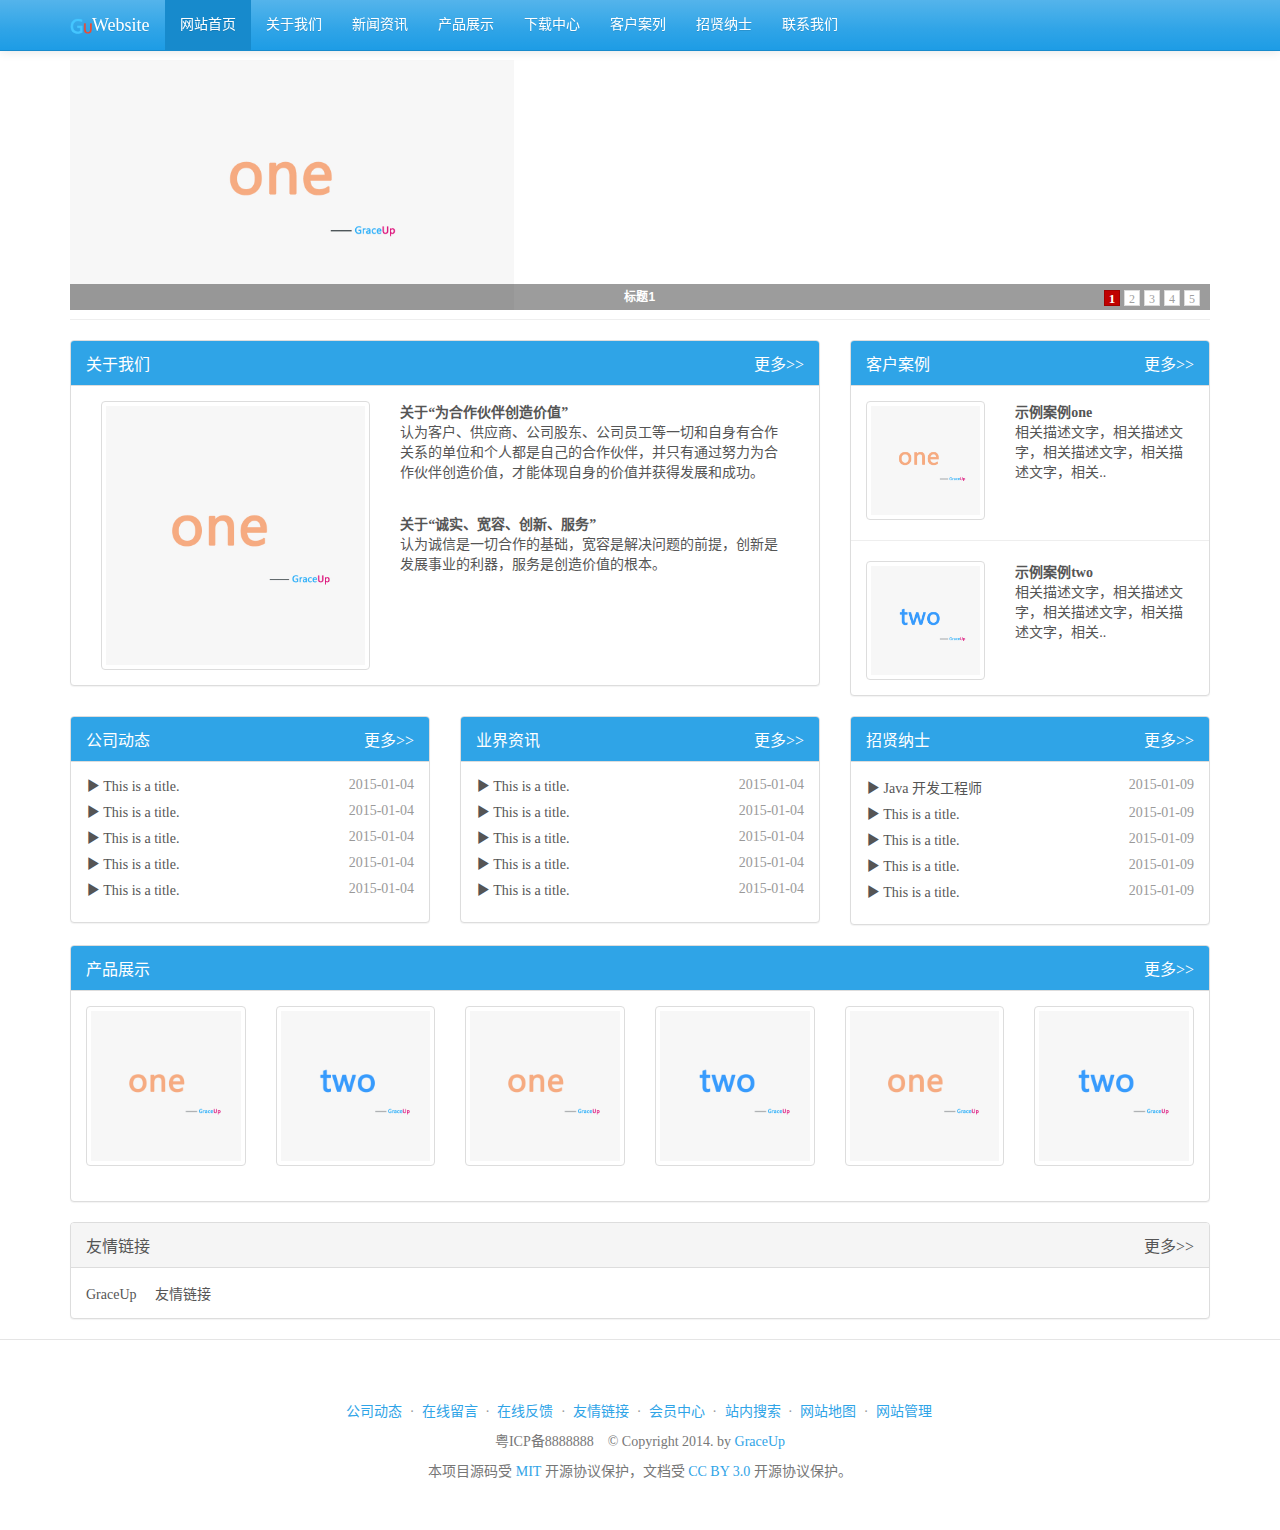
<file: test/index.html>
<!DOCTYPE html>
<html lang="zh-CN"><head>
<meta http-equiv="content-type" content="text/html; charset=UTF-8">
    <meta charset="utf-8">
    <title>Website V1.0</title>
    <meta name="viewport" content="width=device-width, initial-scale=1">
    <link rel="stylesheet" href="css/bootstrap.css" media="screen">
    <link rel="alternate icon" type="image/png"
			href="img/favicon.png">
    <link rel="stylesheet" href="css/smallslider.css">
    <link rel="stylesheet" href="css/website.css">
    <!-- HTML5 shim and Respond.js IE8 support of HTML5 elements and media queries -->
    <!--[if lt IE 9]>
      <script src="js/html5shiv.js"></script>
      <script src="js/respond.min.js"></script>
    <![endif]-->
  </head>
  <body class="" style="">
    <div class="navbar navbar-default navbar-fixed-top">
      <div class="container">
        <div class="navbar-header">
          <a href="#" class="navbar-brand"><img src="img/favicon.png" style="display: inline;height: 22px;">Website</a>
          <button class="navbar-toggle" type="button" data-toggle="collapse" data-target="#navbar-main">
            <span class="icon-bar"></span>
            <span class="icon-bar"></span>
            <span class="icon-bar"></span>
          </button>
        </div>
        <div class="navbar-collapse collapse" id="navbar-main">
          <ul class="nav navbar-nav">
            <li  class="active">
              <a href="index.html">网站首页</a>
            </li>
            <li>
              <a href="about.html">关于我们</a>
            </li>
            <li>
              <a href="#">新闻资讯</a>
            </li>
            <li>
              <a href="#">产品展示</a>
            </li>
            <li>
              <a href="#">下载中心</a>
            </li>
            <li>
              <a href="#">客户案列</a>
            </li>
            <li>
              <a href="#">招贤纳士</a>
            </li>
            <li>
              <a href="#">联系我们</a>
            </li>
           
          </ul>

       
        </div>
      </div>
    </div>
    
    
    


    <div class="container">
    
    <div class="page-header">
        
      <div class="row">
          <div class="col-lg-12">
	    <!-- 图片轮播 -->
	    <div id="flashbox" class="smallslider" style="margin-top: 20px;" >
			<ul>
				<li><a href="#"><img src="img/4.jpg"  width="100%"  height="250px"
						title="" alt="标题1" />
				</a>
				</li>
				<li><a href="#"><img src="img/5.jpg"  width="100%"  height="250px"
						title="" alt="标题2" />
				</a>
				</li>
				<li><a href="#"><img src="img/4.jpg"  width="100%"  height="250px"
						title="" alt="标题3" />
				</a>
				</li>
				<li><a href="#"><img src="img/5.jpg"  width="100%"  height="250px"
						title="" alt="标题4" />
				</a>
				</li>
				<li><a href="#"><img src="img/4.jpg"  width="100%"  height="250px"
						title="" alt="标题5" />
				</a>
				</li>
			</ul>
		</div>
	</div>
	</div>
      </div>
    
    
	
	<div class="row">
	  <div class="col-md-8">
	  <div class="panel panel-primary">
                <div class="panel-heading">
                  <p class="panel-title">
				  关于我们
				  <a style="float: right;" href="#">
				  更多>>
				  </a>
                  </p>
                </div>
                <div class="panel-body">
                <div class="col-md-5">
                <img src="img/1.jpg" alt="..." class="img-thumbnail">
                </div>
                <div class="col-md-7">
                <strong>
                  关于“为合作伙伴创造价值”
                </strong><br>
 认为客户、供应商、公司股东、公司员工等一切和自身有合作关系的单位和个人都是自己的合作伙伴，并只有通过努力为合作伙伴创造价值，才能体现自身的价值并获得发展和成功。
<br>
<br>
<br>
<strong>
关于“诚实、宽容、创新、服务”
</strong> <br>
 认为诚信是一切合作的基础，宽容是解决问题的前提，创新是发展事业的利器，服务是创造价值的根本。
                </div>
                </div>
              </div>
	  </div>
	  <div class="col-md-4">
	   <div class="panel panel-primary">
                <div class="panel-heading">
                  <p class="panel-title">
				  客户案例
				   <a style="float: right;" href="#">
				  更多>>
				  </a>
                  </p>
                </div>
                <div class="panel-body">
                <div class="row">
                 <div class="col-md-5">
                 <a href="#">
                <img src="img/1.jpg" alt="..." class="img-thumbnail">
                 </a>
                </div>
                <div class="col-md-7">
			<strong> 
			<a href="#"   class="title-link" >
			示例案例one
			</a>
			</strong>
                 <br>
相关描述文字，相关描述文字，相关描述文字，相关描述文字，相关..
                </div>
                </div>
                <div class="row">
<hr>
                 <div class="col-md-5">
                 <a href="#">
                <img src="img/2.jpg" alt="..." class="img-thumbnail">
                 </a>
                </div>
                <div class="col-md-7">
                  <strong> 
       <a href="#"   class="title-link" >
                  示例案例two
       </a>           
			</strong>
			                 <br>
			相关描述文字，相关描述文字，相关描述文字，相关描述文字，相关..
                </div>
                </div>
                </div>
              </div>
	  </div>
	</div>
	
	<div class="row">
	
	  <div class="col-md-4">
	   <div class="panel panel-primary">
                <div class="panel-heading">
                  <p class="panel-title">
				公司动态
				   <a class="link-more" href="#">
				  更多>>
				  </a>
                  </p>
                </div>
                <div class="panel-body">
                <div class="title-top">
	                <span class="glyphicon glyphicon-play"></span>
			                <a href="#"  class="title-link" title="This is a title.">
			               This is a title.
			                </a>
	               <span  class="title-date" > 2015-01-04</span>
                </div>
                <div class="title-top">
	                <span class="glyphicon glyphicon-play"></span>
			                <a href="#"  class="title-link" title="This is a title.">
			               This is a title.
			                </a>
	               <span  class="title-date" > 2015-01-04</span>
                </div>
                <div class="title-top">
	                <span class="glyphicon glyphicon-play"></span>
			                <a href="#"  class="title-link" title="This is a title.">
			               This is a title.
			                </a>
	               <span  class="title-date" > 2015-01-04</span>
                </div>
                <div class="title-top">
	                <span class="glyphicon glyphicon-play"></span>
			                <a href="#"  class="title-link" title="This is a title.">
			               This is a title.
			                </a>
	               <span  class="title-date" > 2015-01-04</span>
                </div>
                <div class="title-top">
	                <span class="glyphicon glyphicon-play"></span>
			                <a href="#"  class="title-link" title="This is a title.">
			               This is a title.
			                </a>
	               <span  class="title-date" > 2015-01-04</span>
                </div>
                 
                
                
                </div>
              </div>
	  </div>
	  <div class="col-md-4">
	   <div class="panel panel-primary">
                <div class="panel-heading">
                  <p class="panel-title">
				 业界资讯
				   <a class="link-more" href="#">
				  更多>>
				  </a>
                  </p>
                </div>
                <div class="panel-body">
			
			  <div class="title-top">
	                <span class="glyphicon glyphicon-play"></span>
			                <a href="#"  class="title-link" title="This is a title.">
			               This is a title.
			                </a>
	               <span  class="title-date" > 2015-01-04</span>
                </div>
                <div class="title-top">
	                <span class="glyphicon glyphicon-play"></span>
			                <a href="#"  class="title-link" title="This is a title.">
			               This is a title.
			                </a>
	               <span  class="title-date" > 2015-01-04</span>
                </div>
                <div class="title-top">
	                <span class="glyphicon glyphicon-play"></span>
			                <a href="#"  class="title-link" title="This is a title.">
			               This is a title.
			                </a>
	               <span  class="title-date" > 2015-01-04</span>
                </div>
                <div class="title-top">
	                <span class="glyphicon glyphicon-play"></span>
			                <a href="#"  class="title-link" title="This is a title.">
			               This is a title.
			                </a>
	               <span  class="title-date" > 2015-01-04</span>
                </div>
                <div class="title-top">
	                <span class="glyphicon glyphicon-play"></span>
			                <a href="#"  class="title-link" title="This is a title.">
			               This is a title.
			                </a>
	               <span  class="title-date" > 2015-01-04</span>
                </div>                  


                </div>
              </div>
	  </div>
	  <div class="col-md-4">
	   <div class="panel panel-primary">
                <div class="panel-heading">
                  <p class="panel-title">
				 招贤纳士
				   <a  class="link-more" href="#">
				  更多>>
				  </a>
                  </p>
                </div>
                <div class="panel-body">
					
					
					  <div class="title-top">
	                <span class="glyphicon glyphicon-play"></span>
			                <a href="#"  class="title-link" title="This is a title.">
			               Java 开发工程师
			                </a>
	               <span  class="title-date" > 2015-01-09</span>
                </div>
                <div class="title-top">
	                <span class="glyphicon glyphicon-play"></span>
			                <a href="#"  class="title-link" title="This is a title.">
			               This is a title.
			                </a>
	               <span  class="title-date" > 2015-01-09</span>
                </div>
                <div class="title-top">
	                <span class="glyphicon glyphicon-play"></span>
			                <a href="#"  class="title-link" title="This is a title.">
			               This is a title.
			                </a>
	               <span  class="title-date" > 2015-01-09</span>
                </div>
                <div class="title-top">
	                <span class="glyphicon glyphicon-play"></span>
			                <a href="#"  class="title-link" title="This is a title.">
			               This is a title.
			                </a>
	               <span  class="title-date" > 2015-01-09</span>
                </div>
                <div class="title-top">
	                <span class="glyphicon glyphicon-play"></span>
			                <a href="#"  class="title-link" title="This is a title.">
			               This is a title.
			                </a>
	               <span  class="title-date" > 2015-01-09</span>
                </div>
                
					                  

                </div>
              </div>
	  </div>
	  
	</div>
	
	<div class="row">
	  <div class="col-md-12">
	   <div class="panel panel-primary">
                <div class="panel-heading">
                  <p class="panel-title">
				产品展示
				
				
				   <a  class="link-more"  href="#">
				  更多>>
				  </a>
                  </p>
                </div>
                <div class="panel-body">
                <div class="row">
					  <div class="col-xs-6 col-md-2">
					    <a href="#" class="thumbnail">
					      <img src="img/1.jpg" alt="...">
					    </a>
					  </div>
					  <div class="col-xs-6 col-md-2">
					    <a href="#" class="thumbnail">
					      <img src="img/2.jpg" alt="...">
					    </a>
					  </div>
					  <div class="col-xs-6 col-md-2">
					    <a href="#" class="thumbnail">
					      <img src="img/1.jpg" alt="...">
					    </a>
					  </div>
					  <div class="col-xs-6 col-md-2">
					    <a href="#" class="thumbnail">
					      <img src="img/2.jpg" alt="...">
					    </a>
					  </div>
					  <div class="col-xs-6 col-md-2">
					    <a href="#" class="thumbnail">
					      <img src="img/1.jpg" alt="...">
					    </a>
					  </div>
					  <div class="col-xs-6 col-md-2">
					    <a href="#" class="thumbnail">
					      <img src="img/2.jpg" alt="...">
					    </a>
					  </div>
				
				</div>
                 
                  
                </div>
              </div>
	  </div>
	  </div>
	  
	<div class="row">
	  <div class="col-md-12">
	   <div class="panel panel-default">
                <div class="panel-heading">
                  <p class="panel-title">
				友情链接
				   <a  class="link-more"  href="#">
				  更多>>
				  </a>
                  </p>
                </div>
                <div class="panel-body">
                <a href="#"  class="friendly-link" >
                  GraceUp
                </a>
                <a href="#"  class="friendly-link" >
                  	友情链接
                </a>
                </div>
              </div>
	  </div>
	  </div>
         

</div>
    
    
    <footer class="bs-docs-footer">
  		<div class="container">
    
    <ul class="bs-docs-footer-links muted">
      <li>
  	<a href="#">    
      	公司动态
     </a>
      </li>
      <li>·</li>
      <li><a href="#">在线留言</a></li>
      <li>·</li>
      <li><a href="#">在线反馈</a></li>
      <li>·</li>
      <li><a href="#">友情链接</a></li>
      <li>·</li>
      <li><a href="#">会员中心</a></li>
      <li>·</li>
      <li><a href="#">站内搜索</a></li>
      <li>·</li>
      <li><a href="#">网站地图</a></li>
      <li>·</li>
      <li><a href="#">网站管理</a></li>
    </ul>

    <p>粤ICP备8888888&nbsp;&nbsp;&nbsp; © Copyright 2014. by <a href="http://blog.csdn.net/graceup" target="_blank">GraceUp</a> </p>
    <p>本项目源码受 <a href="#" target="_blank">MIT</a> 开源协议保护，文档受 <a href="http://creativecommons.org/licenses/by/3.0/">CC BY 3.0</a> 开源协议保护。</p>
  </div>
	</footer>

    
    <script src="js/jquery-1.js"></script>
    <script src="js/bootstrap.js"></script>
    <script src="js/jquery.smallslider.js"></script>
    <script src="js/website.js"></script>
    
    <script type="text/javascript">
   
    </script>
  

</body></html>
</file>
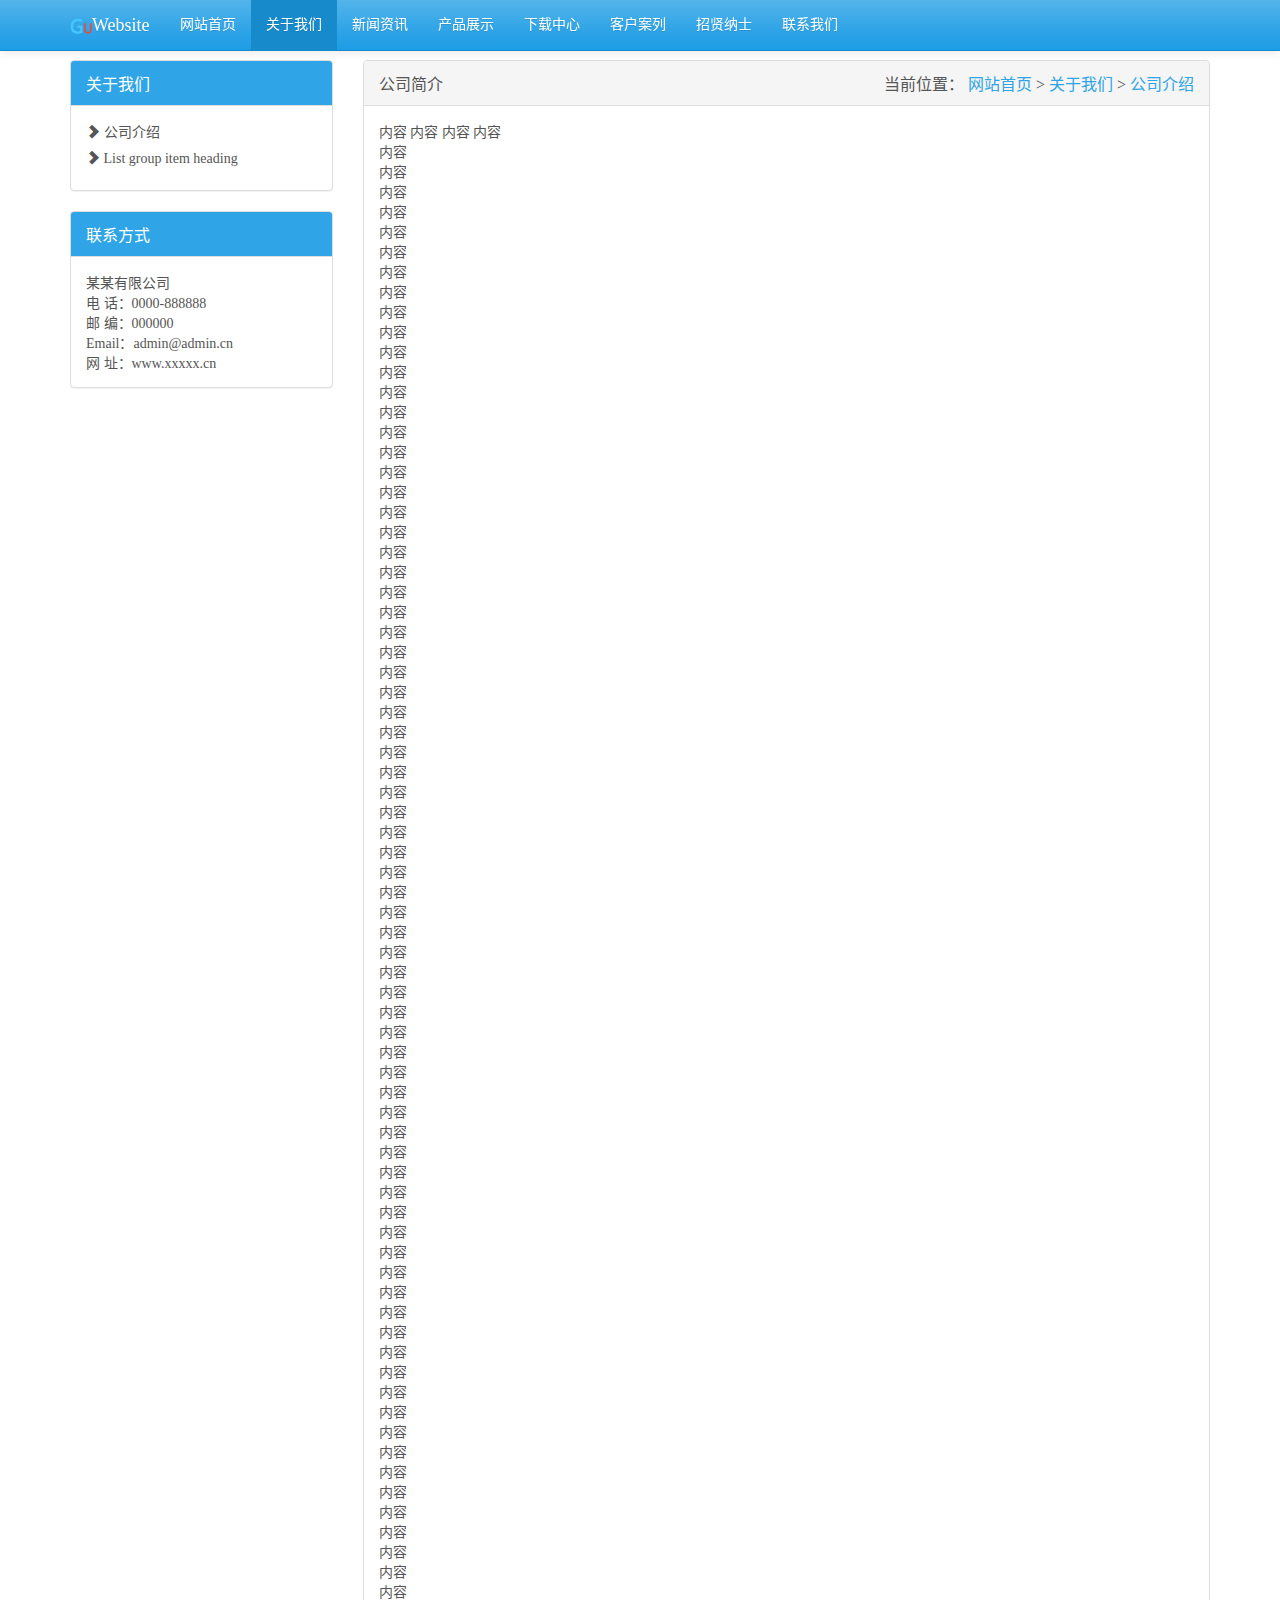
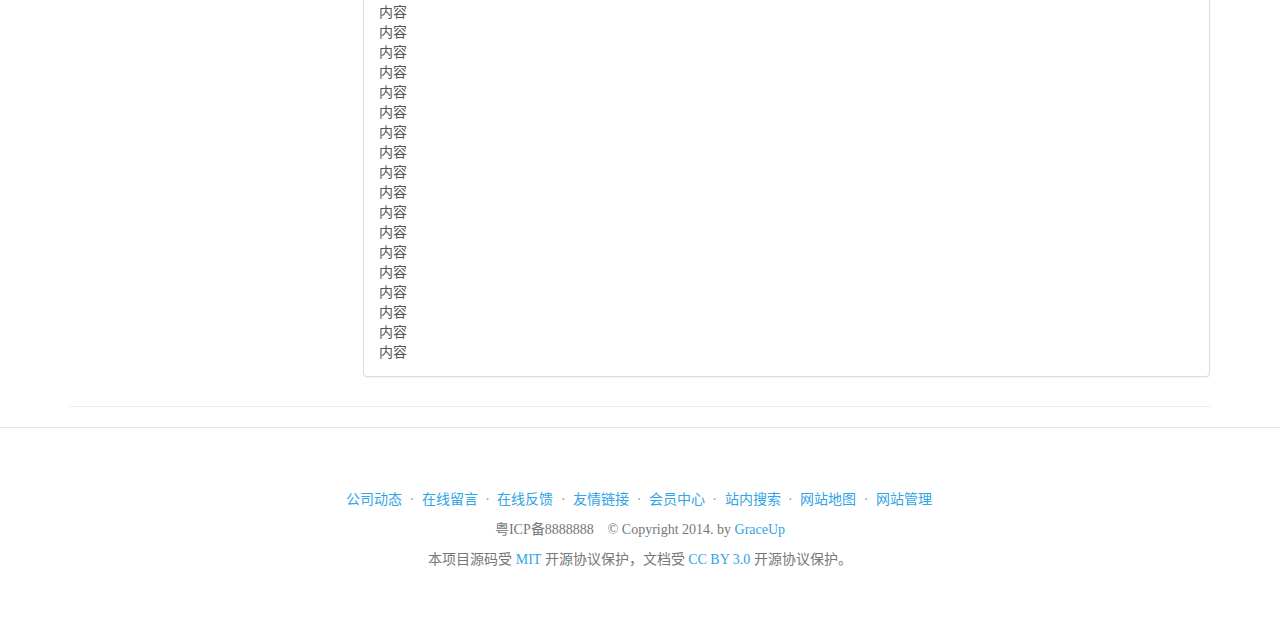
<file: test/about.html>
<!DOCTYPE html>
<html lang="zh-CN"><head>
<meta http-equiv="content-type" content="text/html; charset=UTF-8">
    <meta charset="utf-8">
    <title>Website V1.0</title>
    <meta name="viewport" content="width=device-width, initial-scale=1">
    <link rel="stylesheet" href="css/bootstrap.css" media="screen">
    <link rel="stylesheet" href="css/smallslider.css">
    <link rel="stylesheet" href="css/website.css">
    <!-- HTML5 shim and Respond.js IE8 support of HTML5 elements and media queries -->
    <!--[if lt IE 9]>
      <script src="js/html5shiv.js"></script>
      <script src="js/respond.min.js"></script>
    <![endif]-->
  </head>
  <body class="" style="">
    <div class="navbar navbar-default navbar-fixed-top">
      <div class="container">
        <div class="navbar-header">
          <a href="#" class="navbar-brand"><img src="img/favicon.png" style="display: inline;height: 22px;">Website</a>
          <button class="navbar-toggle" type="button" data-toggle="collapse" data-target="#navbar-main">
            <span class="icon-bar"></span>
            <span class="icon-bar"></span>
            <span class="icon-bar"></span>
          </button>
        </div>
        <div class="navbar-collapse collapse" id="navbar-main">
          <ul class="nav navbar-nav">
            <li  >
              <a href="index.html">网站首页</a>
            </li>
            <li class="active">
              <a href="#">关于我们</a>
            </li>
            <li>
              <a href="#">新闻资讯</a>
            </li>
            <li>
              <a href="#">产品展示</a>
            </li>
            <li>
              <a href="#">下载中心</a>
            </li>
            <li>
              <a href="#">客户案列</a>
            </li>
            <li>
              <a href="#">招贤纳士</a>
            </li>
            <li>
              <a href="#">联系我们</a>
            </li>
           
          </ul>

       
        </div>
      </div>
    </div>
    
    
    


    <div class="container">
     <div class="page-header" >
        
      
    
    <div class="row"  style="margin-top: 60px;">
	
	  <div class="col-md-3">
	   <div class="panel panel-primary">
                <div class="panel-heading">
                  <p class="panel-title">
				关于我们
                </div>
                <div class="panel-body">
                <div style="margin-bottom: 8px;">
                <span class="glyphicon glyphicon-chevron-right"></span>
                <a href="#" style="font-size: 14px;color: #555555;text-decoration: none;">
           	公司介绍
                </a>
                </div>
                <div style="margin-bottom: 8px;">
                <span class="glyphicon glyphicon-chevron-right"></span>
               List group item heading
                </div>
                
                
                </div>
              </div>
              
	   <div class="panel panel-primary">
                <div class="panel-heading">
                  <p class="panel-title">
				 联系方式
                  </p>
                </div>
                <div class="panel-body">
				
				某某有限公司                           <br>
				电  话：0000-888888 <br>
				邮  编：000000 <br>
				Email：admin@admin.cn<br>
				网  址：www.xxxxx.cn        <br>          

                </div>
              </div>
              
	  </div>
	  <div class="col-md-9">
	   <div class="panel panel-default">
                <div class="panel-heading">
                  <p class="panel-title">
				 公司简介
				 <span style="float: right;">
				当前位置：  
				 <a  href="#">
				  网站首页
				  </a>
				  >
				   <a  href="#">
				   关于我们
				  </a>
				  >
				   <a  href="#">
				  公司介绍
				  </a>
				 </span>
                  </p>
                </div>
                <div class="panel-body">
                  内容
                  内容
                  内容
                  内容<br>
                  内容<br>
                  内容<br>
                  内容<br>
                  内容<br>
                  内容<br>
                  内容<br>
                  内容<br>
                  内容<br>
                  内容<br>
                  内容<br>
                  内容<br>
                  内容<br>
                  内容<br>
                  内容<br>
                  内容<br>
                  内容<br>
                  内容<br>
                  内容<br>
                  内容<br>
                  内容<br>
                  内容<br>
                  内容<br>
                  内容<br>
                  内容<br>
                  内容<br>
                  内容<br>
                  内容<br>
                  内容<br>
                  内容<br>
                  内容<br>
                  内容<br>
                  内容<br>
                  内容<br>
                  内容<br>
                  内容<br>
                  内容<br>
                  内容<br>
                  内容<br>
                  内容<br>
                  内容<br>
                  内容<br>
                  内容<br>
                  内容<br>
                  内容<br>
                  内容<br>
                  内容<br>
                  内容<br>
                  内容<br>
                  内容<br>
                  内容<br>
                  内容<br>
                  内容<br>
                  内容<br>
                  内容<br>
                  内容<br>
                  内容<br>
                  内容<br>
                  内容<br>
                  内容<br>
                  内容<br>
                  内容<br>
                  内容<br>
                  内容<br>
                  内容<br>
                  内容<br>
                  内容<br>
                  内容<br>
                  内容<br>
                  内容<br>
                  内容<br>
                  内容<br>
                  内容<br>
                  内容<br>
                  内容<br>
                  内容<br>
                  内容<br>
                  内容<br>
                  内容<br>
                  内容<br>
                  内容<br>
                  内容<br>
                  内容<br>
                  内容<br>
                  内容<br>
                  内容<br>
                  内容<br>
                  内容<br>
                  内容<br>
                  内容<br>
                  内容<br>
                  内容<br>
                </div>
              </div>
	  </div>
	  
	  
	</div>
       
	</div>
	</div>
    
    
    <footer class="bs-docs-footer">
  		<div class="container">
    
    <ul class="bs-docs-footer-links muted">
      <li>
  	<a href="#">    
      	公司动态
     </a>
      </li>
      <li>·</li>
      <li><a href="#">在线留言</a></li>
      <li>·</li>
      <li><a href="#">在线反馈</a></li>
      <li>·</li>
      <li><a href="#">友情链接</a></li>
      <li>·</li>
      <li><a href="#">会员中心</a></li>
      <li>·</li>
      <li><a href="#">站内搜索</a></li>
      <li>·</li>
      <li><a href="#">网站地图</a></li>
      <li>·</li>
      <li><a href="#">网站管理</a></li>
    </ul>

    <p>粤ICP备8888888&nbsp;&nbsp;&nbsp; © Copyright 2014. by <a href="http://blog.csdn.net/graceup" target="_blank">GraceUp</a> </p>
    <p>本项目源码受 <a href="#" target="_blank">MIT</a> 开源协议保护，文档受 <a href="http://creativecommons.org/licenses/by/3.0/">CC BY 3.0</a> 开源协议保护。</p>
  </div>
	</footer>

    
    <script src="js/jquery-1.js"></script>
    <script src="js/bootstrap.js"></script>
    
    <script type="text/javascript">
   
    </script>
  

</body></html>
</file>
<file: test/css/smallslider.css>
@charset "UTF-8"; 
/* 
    $Document : smallslider$
    $Created on : 2009-7-3, 11:56:24$
    $Last Update : 2010-3-15, 11:20:22$
    $Author:Sinrow$
    $E-Mail : sinrow@yeah.net$
    $Description : Stylesheet for smallslider, UTF-8 encoding $
*/
.smallslider{position:relative;padding:0;margin:0;overflow:hidden;}
.smallslider ul{list-style-type:none;padding:0;margin:0;position: absolute;width:auto;height:auto;}
.smallslider li{margin:0;padding:0;}
.smallslider li a{margin:0;padding:0;}
.smallslider li a img{border:0;padding:0;margin:0;vertical-align:top;}
.smallslider  h3{position:absolute;font-weight:bold;font-size:12px;margin:0;padding:0;text-indent:2%;line-height:26px;z-index:102; width:98%;color:#CCC;}
.smallslider  h3 a{padding:0;margin:0;text-indent:0; }
.smallslider  h3 a:link,.smallslider  h3 a:visited{text-decoration:none;color:#FFFFFF;}
.smallslider  h3 a:hover{text-decoration:underline;color:#FF6600;}
.smallslider li.current-li{}
.smallslider-btns{position:absolute;z-index:103;}
.smallslider-btns span{background-color:#FFFFFF;border:1px solid #DCDCDC;color:#9F9F9F;cursor:pointer;float:left;font-size:12px;height:16px;line-height:16px;text-align:center; width:16px;}
.smallslider-btns span.current-btn{ background-color:#C00100; border:1px solid #A00100; color:white; font-size:13px;font-weight:bold;}
.smallslider-lay{position:absolute;background:black;height:26px;width:100%; z-index:101;}
#debug{width:200px;height:200px;border:1px solid;background:#CCC;position:fixed;left:10px;bottom:20px; }
</file>
<file: test/css/website.css>
html,body {
	font: 14px 'Microsoft YaHei', Tahoma, Verdana, 'Simsun';
}

/*ͼƬ�ֲ�*/
#flashbox {
	width: 100%;
	height: 250px;
	border: none;
}

/**ҳβ**/
.bs-docs-footer {
	padding-top: 40px;
	padding-bottom: 40px;
	color: #777;
	text-align: center;
	border-top: 1px solid #e5e5e5
}

.bs-docs-footer-links {
	padding-left: 0;
	margin-top: 20px;
	color: #999
}

.bs-docs-footer-links li {
	display: inline;
	padding: 0 2px
}

.bs-docs-footer-links li:first-child {
	padding-left: 0
}

.friendly-link {
	font-size: 14px;
	color: #555555;
	text-decoration: none;
	margin-right: 15px;
}

.title-link{
	font-size: 14px;color: #555555;text-decoration: none;
}
.title-top{
	margin-bottom: 8px;
}
.title-date{
	float: right;
	color: #999999;
}
.link-more{
	float: right;
}
</file>
